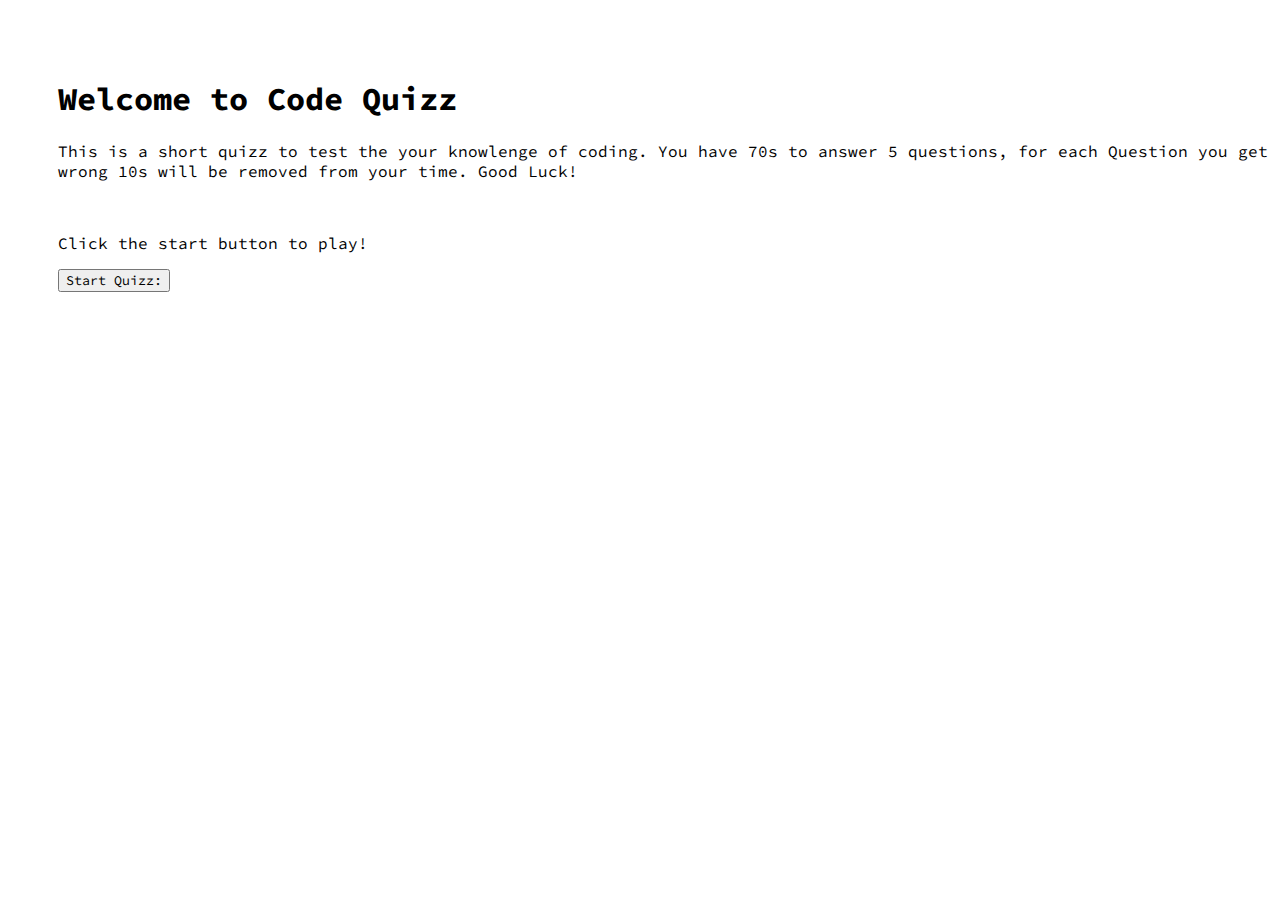
<file: index.html>
<!DOCTYPE html>
<html lang="en">
  <head>
    <meta charset="UTF-8" />
    <meta http-equiv="X-UA-Compatible" content="IE=edge" />
    <meta name="viewport" content="width=device-width, initial-scale=1.0" />
    <title>code_quiz</title>
    <link rel="stylesheet" href="./assets/style/style.css" />
  </head>
  <body>
    <div id="welcome">
      <h1>Welcome to Code Quizz</h1>
      <p>
        This is a short quizz to test the your knowlenge of coding. You have 70s
        to answer 5 questions, for each Question you get wrong 10s will be
        removed from your time. Good Luck!
      </p>
      <br />
      <p>Click the start button to play!</p>
    </div>
    <div id="points">
      <a href="./pages/scores.html"><button>highscore_:</button></a>
    </div>

    <button id="start">Start Quizz:</button>

    <div id="timer">
      <p>time_remaining:</p>
    </div>

    <div id="questions">
      <p>questions</p>
    </div>
    <section>
      <ul id="answers">
        <li>
          <button data-index="0" id="ans_1"><p>answer_1:</p></button>
        </li>

        <li>
          <button data-index="1" id="ans_2"><p>answer_2:</p></button>
        </li>

        <li>
          <button data-index="2" id="ans_3"><p>answer_3:</p></button>
        </li>
        <li>
          <button data-index="3" id="ans_4"><p>answer_4:</p></button>
        </li>
      </ul>
      <div id="correctAnswer"></div>
    </section>

    <div id="userNameEl"></div>

    <form id="highscore">
      <input id="userInputName" type="text" placeholder="Enter user Initals" />
      <button type="submit" id="submitBtn">Submit</button>
    </form>

    <section class="userHighscore"></section>
    <script src="/assets/js/script.js"></script>
  </body>
</html>
</file>
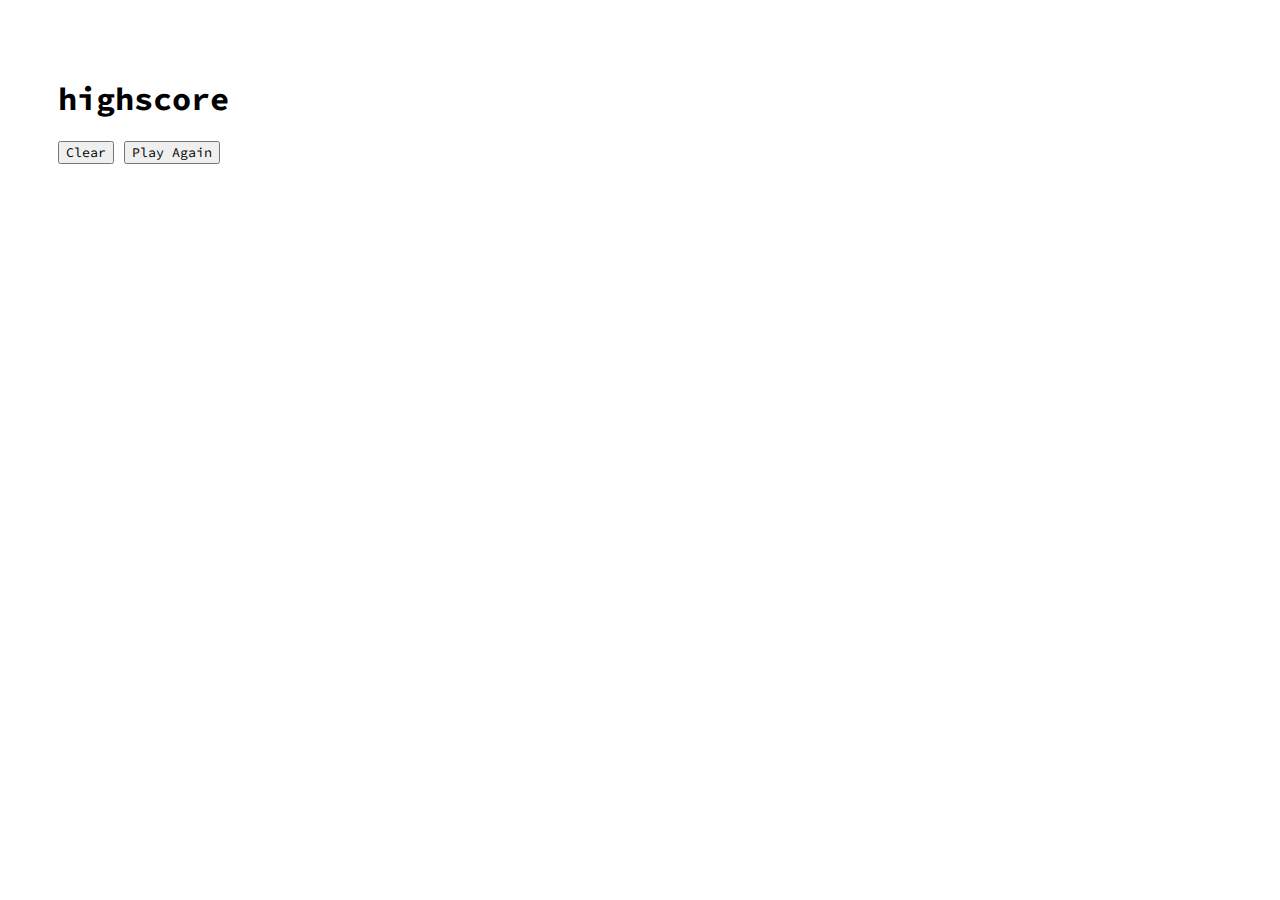
<file: pages/scores.html>
<!DOCTYPE html>
<html lang="en">
  <head>
    <meta charset="UTF-8" />
    <meta http-equiv="X-UA-Compatible" content="IE=edge" />
    <meta name="viewport" content="width=device-width, initial-scale=1.0" />
    <link rel="stylesheet" href="/assets/style/style.css" />
    <title>Highscores</title>
  </head>
  <body>
    <div id="userResults">
      <h1>highscore</h1>
    </div>

    <ul id="list">
      <li id="li"></li>
    </ul>

    <button id="clearBtn">Clear</button>
    <button id="backBtn">Play Again</button>

    <script src="/assets/js/highscore.js"></script>
  </body>
</html>
</file>
<file: assets/style/style.css>
@import url("https://fonts.googleapis.com/css2?family=Source+Code+Pro:wght@200;400&display=swap");

* {
  font-family: Source Code Pro;
  list-style: none;
}

body {
  padding-top: 50px;
  padding-left: 50px;
}

#questions {
  border-width: 2px;
  border-style: solid;
  height: 300px;
  width: 500px;
  justify-content: left;
  padding-left: 20px;
}

#timer {
  padding-top: 20px;
  margin-bottom: 40px;
  padding-right: 400px;
}

#answers {
  margin-top: 40px;
  padding-right: 450px;
  display: grid;
  width: 200px;
}

#ans_1:hover,
#ans_2:hover,
#ans_3:hover,
#ans_4:hover {
  color: rgb(249, 48, 115);
  text-shadow: 20px (249, 48, 115);
}
</file>
